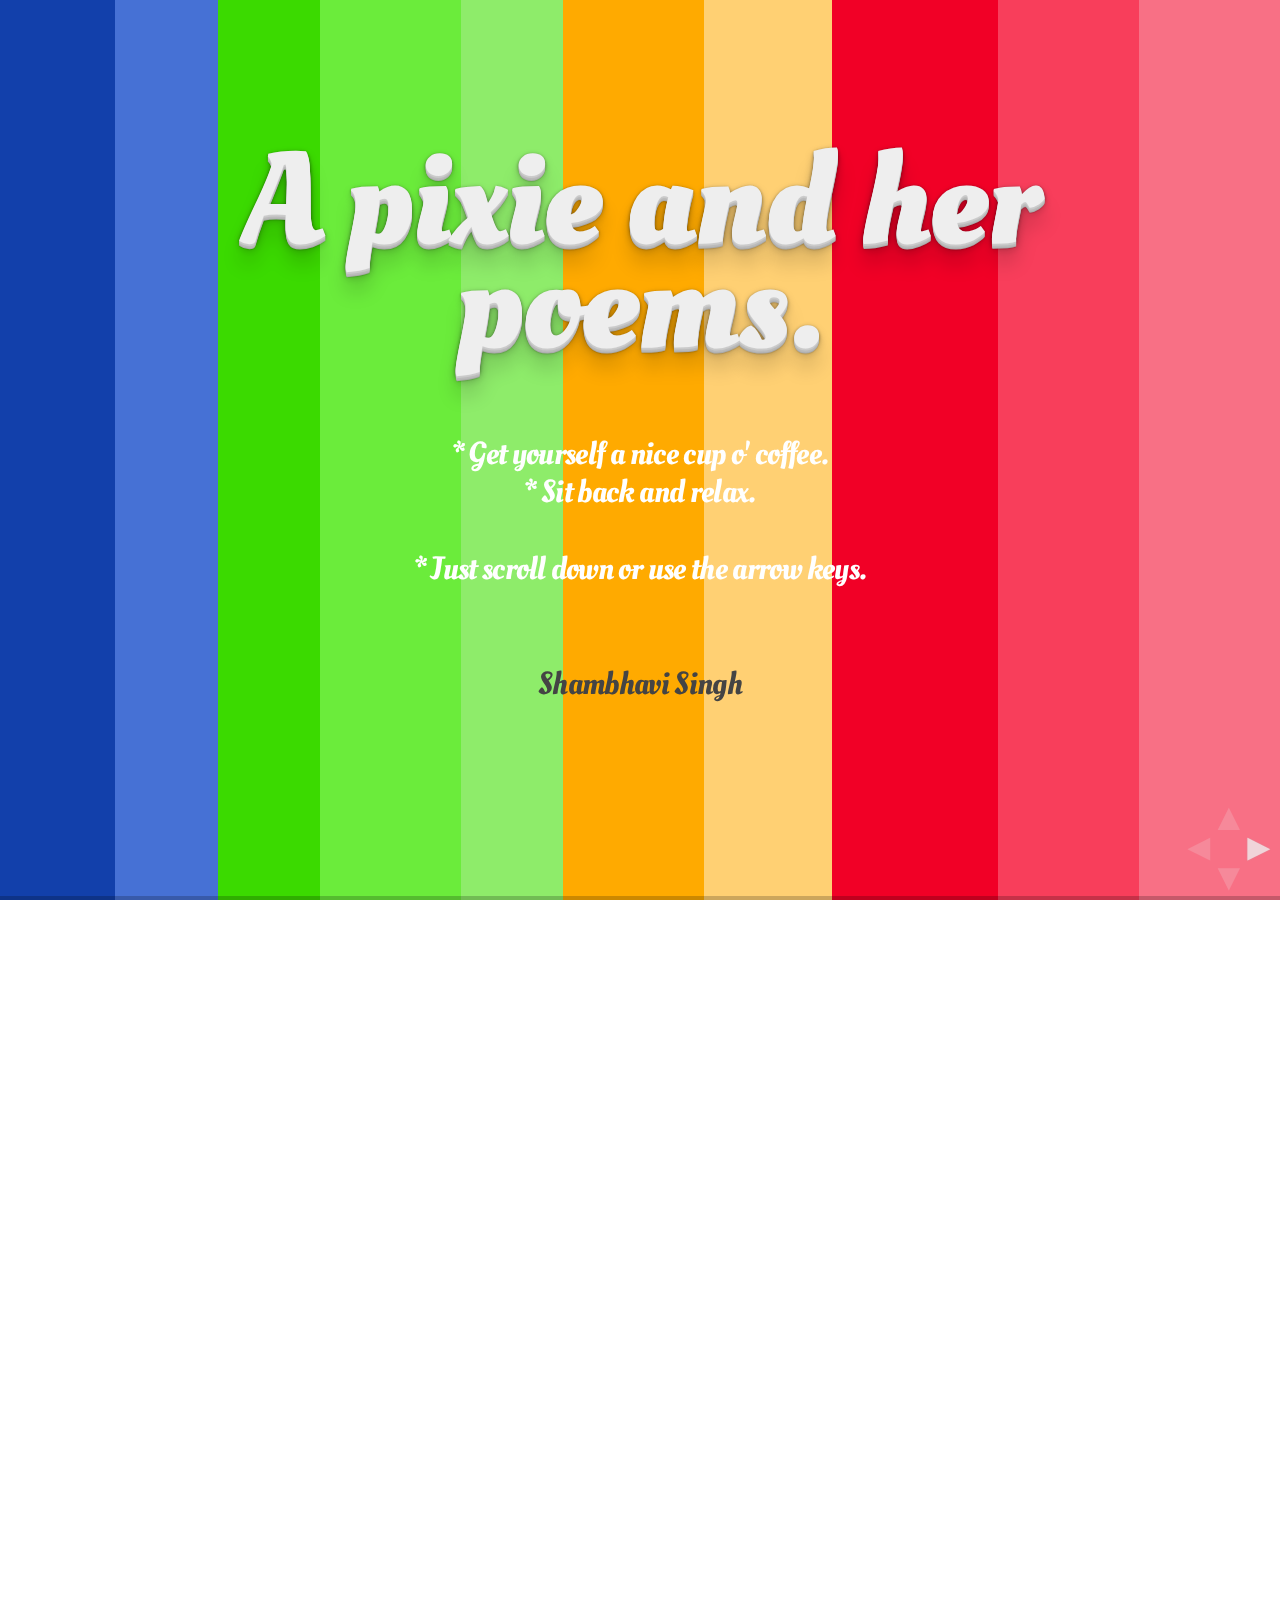
<file: index.html>
<!doctype html>  
<html lang=en>
	
	<head>
		<meta charset=utf-8>
		
		<title> A Pixie </title>
		
		<link href='http://fonts.googleapis.com/css?family=Oleo+Script|Codystar' rel='stylesheet' type='text/css'>
		
		<link rel=stylesheet href=css/reset.css>
		<link rel=stylesheet href=css/main.css>
		<script type="text/javascript">

  var _gaq = _gaq || [];
  _gaq.push(['_setAccount', 'UA-32356664-1']);
  _gaq.push(['_setDomainName', 'diwank.name']);
  _gaq.push(['_trackPageview']);

  (function() {
    var ga = document.createElement('script'); ga.type = 'text/javascript'; ga.async = true;
    ga.src = ('https:' == document.location.protocol ? 'https://ssl' : 'http://www') + '.google-analytics.com/ga.js';
    var s = document.getElementsByTagName('script')[0]; s.parentNode.insertBefore(ga, s);
  })();

</script>

	</head>
	
	<body>
		
		<div id=reveal>
			
			<div class=slides>
				<section style="color: #fff;">

				<h1>A pixie and her poems.</h1>
				<br/>
				<br/>* Get yourself a nice cup o' coffee.
				<br/>* Sit back and relax.
				<br/>
				<br/>* Just scroll down or use the arrow keys.
				<br/>
				<br/>
				<br/>
				<p style="color: #444;">Shambhavi Singh</p>


					<script>
					// Delicously hacky. Look away.
					if( navigator.userAgent.match( /(iPhone|iPad|iPod|Android)/i ) )
					document.write( '<p style=color: rgba(0,0,0,0.3); text-shadow: none;>('+'Tap to navigate'+')</p>' );
					</script>
				</section>

                <section>

                <em><br/>This is dedicated to the one angel I have met in my lifetime.</em>
                <br/>
                <em><br/>Thank you for being there.</em>

                </section>
                <section>
	                <section>
	                <h2>An Angel.</h2>

	                <blockquote>
	                Be faithful to that which exists within yourself.

	                </blockquote>
	                <br/>Andre Gide
	                <a href="#/2/1"><p id="triangle-down"></p></a>
	                </section>
	
	                <section>
                        <h3>* An Angel *</h3>
                        <p>You are an angel</p>
                        <p>sent by God to us.</p>
                        <br/>   
                        <p>In the years that</p>
                        <p>you have been on Earth.</p>
                        <a href="#/2/2"><p id="triangle-down"></p></a>
                    </section>

	                <section>
                        <h3>* An Angel *</h3>
                        <p>You have won the love</p>
                        <p>and respect of millions.</p>
                        <br/>   
                        <p>May you live for many more years</p>
                        <p>earning more glory & prosperity.</p>
                        <hr/><a href="#/2"><p id="triangle-up"></p></a>
                    </section>

                </section>
                
                <section>

                <em><br/>Wondering who this angel is?</em>
                <br/>
                <em><br/>It's ma.</em>

                </section>
                <section>
	                <section>
	                <h2>Mother.</h2>

	                <blockquote>
	                A mother's arms are made of tenderness and children sleep soundly in them.

	                </blockquote>
	                <br/>Victor Hugo
	                <a href="#/4/1"><p id="triangle-down"></p></a>
	                </section>
	
	                <section>
                        <h3>* Mother *</h3>
                        <p>It was painful for you</p>
                        <p>when I was born</p>
                        <p>it is going to be painful</p>
                        <p>the day I die.</p>
                        <a href="#/4/2"><p id="triangle-down"></p></a>
                    </section>

	                <section>
                        <h3>* Mother *</h3>
                        <p>Despite the pain</p>
                        <p>you cried out of happiness</p>
                        <p>when you first saw me.</p>
                        <br/>
                        <p>You sacrificed so much</p>
                        <p>to give me everything</p>
                        <p>I ever wished for.</p>
                        <a href="#/4/3"><p id="triangle-down"></p></a>
                    </section>

	                <section>
                        <h3>* Mother *</h3>
                        <p>To keep me away</p>
                        <p>from all that you went through</p>
                        <p>you readily gave up</p>
                        <p>all that you loved.</p>
                        <a href="#/4/4"><p id="triangle-down"></p></a>
                    </section>

	                <section>
                        <h3>* Mother *</h3>
                        <p>You loved my innocence</p>
                        <p>and the mischiefs.</p>
                        <p>For every tear I shed,</p>
                        <p>you lost thousands.</p>
                        <a href="#/4/5"><p id="triangle-down"></p></a>
                    </section>

	                <section>
                        <h3>* Mother *</h3>
                        <p>Whenever stubbornly,</p>
                        <p>I made lavish demands</p>
                        <p>You forego everything</p>
                        <p>to meet all of them.</p>
                        <a href="#/4/6"><p id="triangle-down"></p></a>
                    </section>

	                <section>
                        <h3>* Mother *</h3>
                        <p>Like the lioness</p>
                        <p>that goes without food for days</p>
                        <p>you feed and nurture us</p>
                        <p>without the full meal you need.</p>
                        <a href="#/4/7"><p id="triangle-down"></p></a>
                    </section>

	                <section>
                        <h3>* Mother *</h3>
                        <p>When I can't keep up with</p>
                        <p>the dreams you have for me.</p>
                        <p>I feel like a criminal</p>
                        <p>that begs for forgiveness.</p>
                        <hr/><a href="#/4"><p id="triangle-up"></p></a>
                    </section>

                </section>

                <section>

                <em><br/>Of what I have seen of the world...</em>
                <em><br/>The pain and the cries capture me most.</em>
                <br/>
                <em><br/>And stifle everything else.</em>
                
                </section>
                <section>
	                <section>
	                <h2>Black & White.</h2>

	                <blockquote>
	                Some say the world will end in fire, some say in ice.

	                </blockquote>
	                <br/>Robert Frost
	                <a href="#/6/1"><p id="triangle-down"></p></a>
	                </section>
	
	                <section>
                        <h3>* Black & White *</h3>
                        <p>The world turns colorless</p>
                        <p>Everything is so dead and dull</p>
                        <p>And everyone is waiting</p>
                        <p>For a miracle to happen</p>
                        <a href="#/6/2"><p id="triangle-down"></p></a>
                    </section>

	                <section>
                        <h3>* Black & White *</h3>
                        <p>Their lives are filled with guilt</p>
                        <p>And the blood spots can't be erased</p>
                        <p>There are only ruins left</p>
                        <p>To welcome the victory</p>
                        <a href="#/6/3"><p id="triangle-down"></p></a>
                    </section>

	                <section>
                        <h3>* Black & White *</h3>
                        <p>The cries of mothers</p>
                        <p>wails of babies</p>
                        <p>and howls of wives</p>
                        <p>call those who</p>
                        <p>went to war.</p>

                        <a href="#/6/4"><p id="triangle-down"></p></a>
                    </section>

	                <section>
                        <h3>* Black & White *</h3>
                        <p>A few were maimed for life</p>
                        <p>even fewer returned home</p>
                        <p>but most went to the grave.</p>
                        <a href="#/6/5"><p id="triangle-down"></p></a>
                    </section>

	                <section>
                        <h3>* Black & White *</h3>
                        <p>Yet those who returned</p>
                        <p>wept tears of blood.</p>
                        <p>The celebration gave only pain</p>
                        <p>but the rest welcomed the victory.</p>
                        <hr/><a href="#/6"><p id="triangle-up"></p></a>
                    </section>

                </section>

                <section>

                <em><br/>The only comfort in this cruel world...</em>
                <em><br/>The only recluse, is friendship and love.</em>
                <br/>
                <em><br/>Hold on to them.</em>
                
                </section>

                <section>
	                <section>
	                <h2>Felon.</h2>

	                <blockquote>
	                A friend is one who knows you and loves you just the same.

	                </blockquote>
	                <br/>Elbert Hubbard
	                <a href="#/8/1"><p id="triangle-down"></p></a>
	                </section>
	
	                <section>
                        <h3>* Felon *</h3>
                        <p>True friendship to keep</p>
                        <p>is as hard as</p>
                        <p>saving a flame</p>
                        <p>on a windy day.</p>
                        <a href="#/8/2"><p id="triangle-down"></p></a>
                    </section>

	                <section>
                        <h3>* Felon *</h3>
                        <p>Once trust is broken</p>
                        <p>it's broken forever</p>
                        <p>no bandages to put</p>
                        <p>no medicines can heal.</p>
                        <a href="#/8/3"><p id="triangle-down"></p></a>
                    </section>

	                <section>
                        <h3>* Felon *</h3>
                        <p>Just a small mistake</p>
                        <p>can change your world.</p>
                        <p>Without a friend</p>
                        <p>this world is filled with sadness.</p>

                        <a href="#/8/4"><p id="triangle-down"></p></a>
                    </section>

	                <section>
                        <h3>* Felon *</h3>
                        <p>It is hard to survive</p>
                        <p>as hard as it is</p>
                        <p>for an outcaste</p>
                        <p>in an orthodox society.</p>
                        <br/>
                        <p>And yet everthing you do</p>
                        <p>is always breaking someone's trust.</p>
                        <hr/><a href="#/8"><p id="triangle-up"></p></a>
                    </section>

                </section>

				<section>

				<h2>Ciao!</h2>


				<blockquote>
				There is nothing in a caterpillar that tells you it's going to be a butterfly.
				</blockquote>
				<br/>R. Buckminster Fuller
				<br/><br/><a href=https://plus.google.com/106453083634456327585/posts>Join me on Google+</a>
				<br/><br/><p id="heart" style="-webkit-transform:scale(1.2);-moz-transform:scale(1.2);"></p>
				</section>
			</div>

			<!-- The navigational controls UI -->
			<aside class=controls>
				<a class=left href=#>&#x25C4;</a>
				<a class=right href=#>&#x25BA;</a>
				<a class=up href=#>&#x25B2;</a>
				<a class=down href=#>&#x25BC;</a>
			</aside>

			<!-- Displays presentation progress, max value changes via JS to reflect # of slides -->
			<div class=progress><span></span></div>
			
		</div>
		
		<script src=js/reveal.js></script>
		<script>
			// Parse the query string into a key/value object
			var query = {};
			location.search.replace( /[A-Z0-9]+?=(\w*)/gi, function(a) {
				query[ a.split( '=' ).shift() ] = a.split( '=' ).pop();
			} );

			Reveal.initialize({
				// Display controls in the bottom right corner
				controls: true,

				// Display a presentation progress bar
				progress: true,

				// If true; each slide will be pushed to the browser history
				history: true,

				// Flags if mouse wheel navigation should be enabled
				mouseWheel: true,

				// Apply a 3D roll to links on hover
				rollingLinks: false,

				// UI style
				theme: query.theme || 'neon', // default/neon

				// Transition style
				transition: query.transition || 'concave' // default/cube/page/concave/linear(2d)
			});

		</script>
		
	</body>
</html>
</file>
